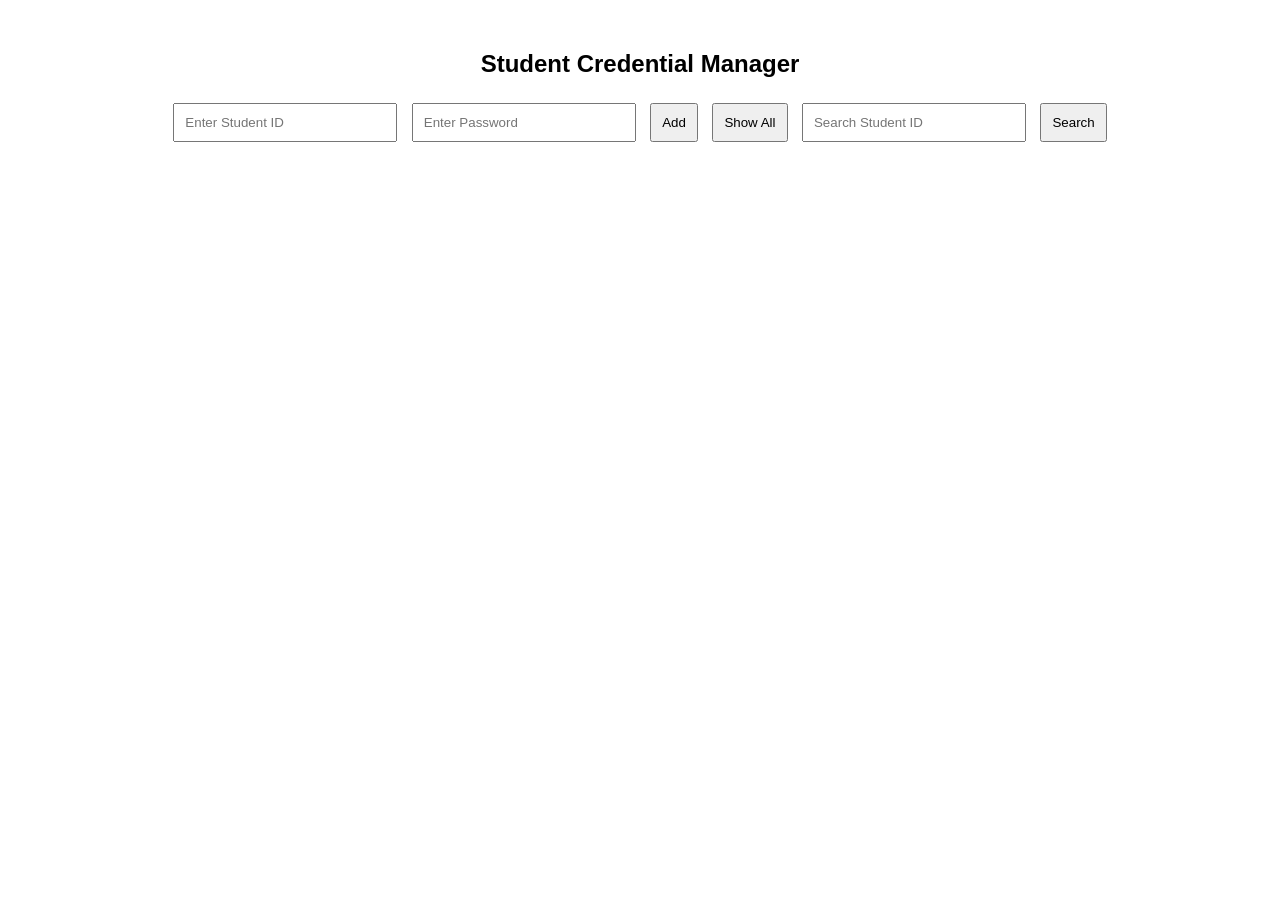
<file: index.html>
<!DOCTYPE html>
<html>
<head>
    <title>Student Credential Manager</title>
    <link rel="stylesheet" href="style.css">
</head>
<body>

<h2>Student Credential Manager</h2>

<input type="text" id="studentId" placeholder="Enter Student ID">
<input type="password" id="password" placeholder="Enter Password">

<button onclick="addData()">Add</button>
<button onclick="showData()">Show All</button>

<input type="text" id="search" placeholder="Search Student ID">
<button onclick="searchData()">Search</button>

<ul id="list"></ul>

<script src="script.js"></script>
</body>
</html>
</file>
<file: style.css>
body {
    font-family: Arial;
    text-align: center;
    margin-top: 50px;
}

input {
    padding: 10px;
    margin: 5px;
    width: 200px;
}

button {
    padding: 10px;
    margin: 5px;
    cursor: pointer;
}

ul {
    list-style: none;
}
</file>
<file: project/style.css>
body {
    font-family: Arial;
    text-align: center;
    margin-top: 50px;
}

input {
    padding: 10px;
    margin: 5px;
    width: 200px;
}

button {
    padding: 10px;
    margin: 5px;
    cursor: pointer;
}

ul {
    list-style: none;
}
</file>
